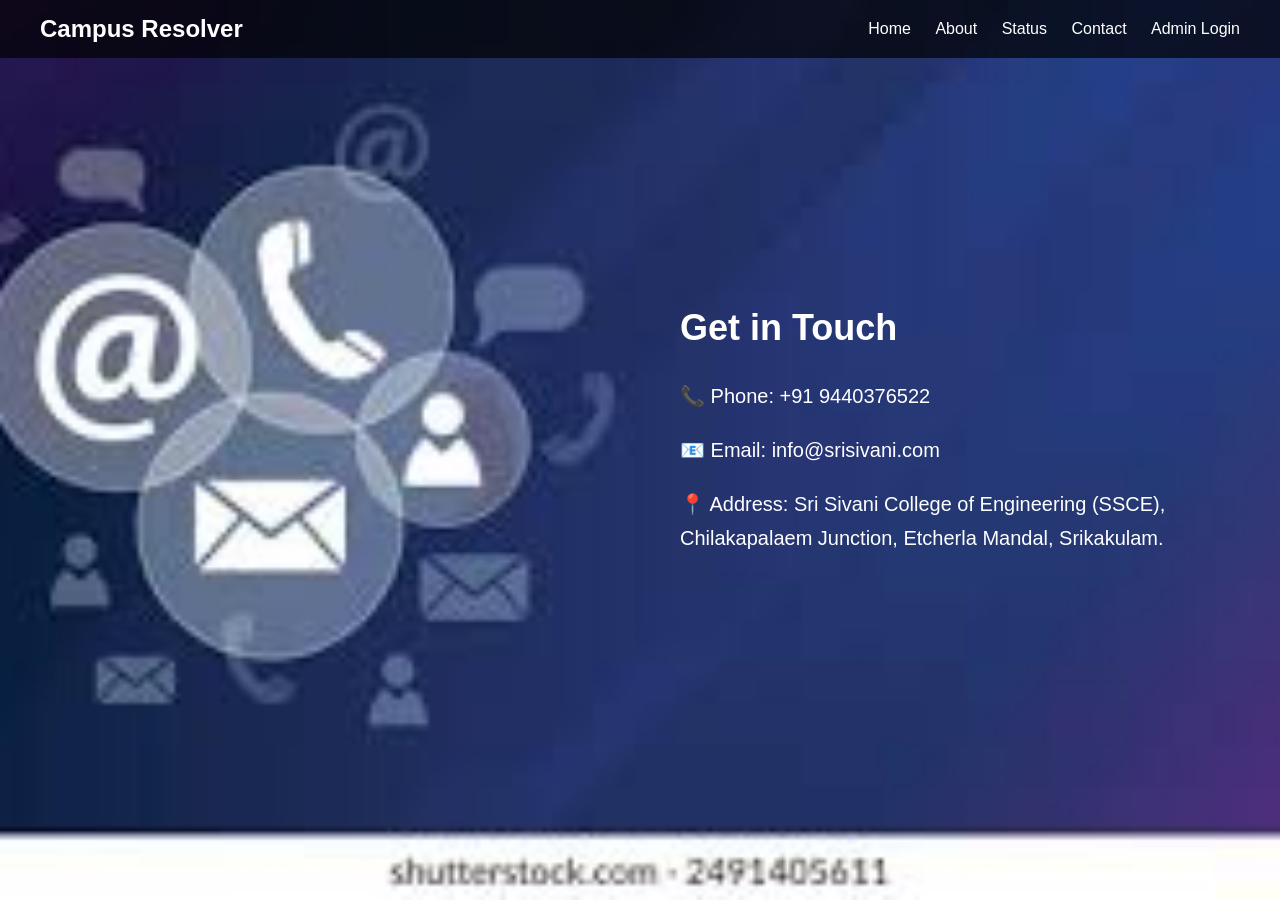
<file: contact.html>
<!DOCTYPE html>
<html lang="en">
<head>
<meta charset="UTF-8">
<meta name="viewport" content="width=device-width, initial-scale=1.0">
<title>Contact - Campus Resolver</title>
<link rel="stylesheet" href="contact.css">
</head>

<body>

<!-- NAVBAR -->
<div class="navbar">
<h2>Campus Resolver</h2>
<div class="menu">
<a href="index.html">Home</a>
<a href="about.html">About</a>
<a href="status.html">Status</a>
<a href="contact.html">Contact</a>
<a href="admin-login.html" id="admin-link">Admin Login</a>
</div>
</div>

<!-- CONTACT SECTION -->
<div class="contact-wrapper">

<div class="contact-content">
<h1 class="main-heading">Get in Touch</h1>

<p>📞 Phone: +91 9440376522</p>
<p>📧 Email: info@srisivani.com</p>
<p>📍 Address: Sri Sivani College of Engineering (SSCE), 
Chilakapalaem Junction, Etcherla Mandal, Srikakulam.</p>

</div>

</div>

</body>
</html>
</file>
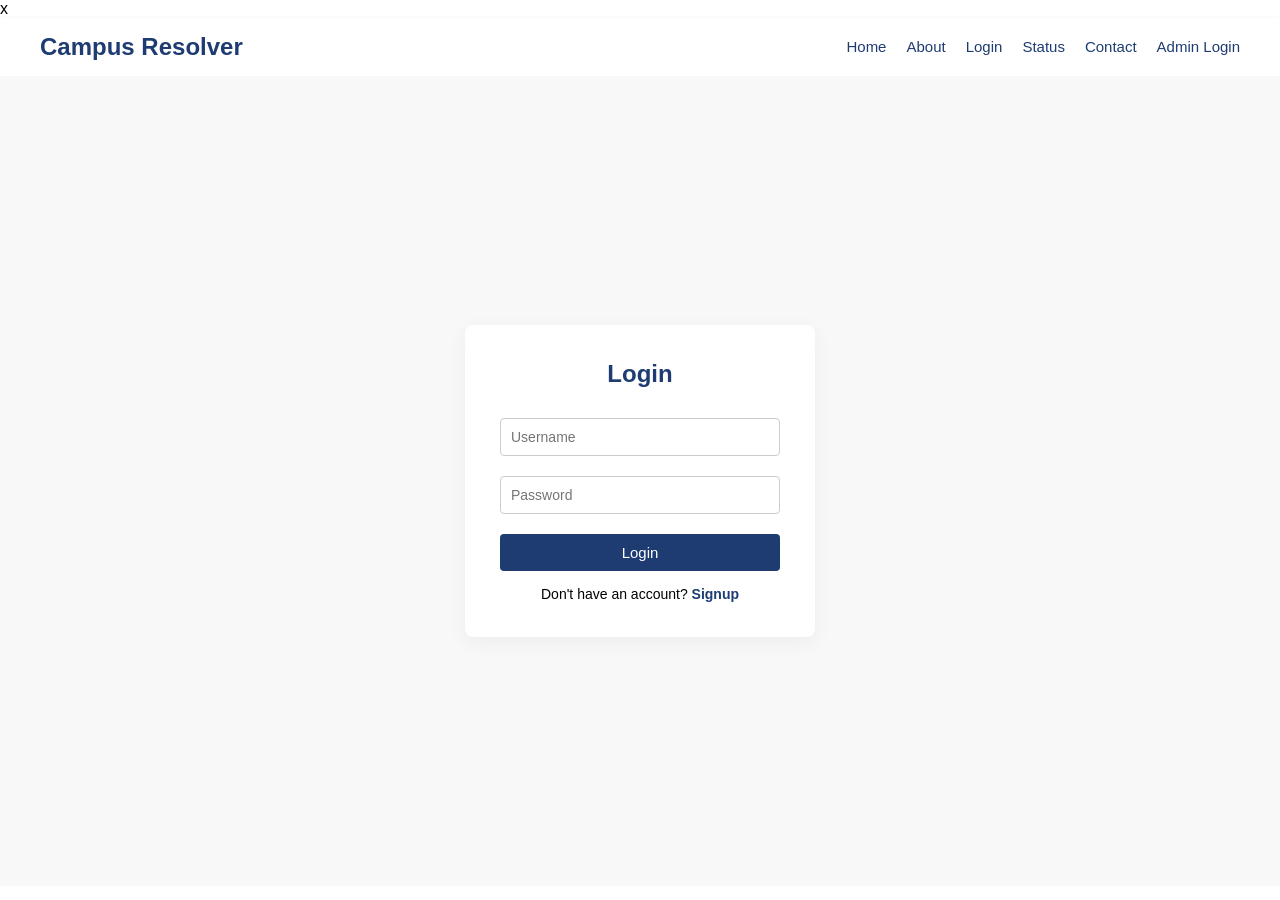
<file: login.html>
x<!DOCTYPE html>
<html lang="en">
<head>
<meta charset="UTF-8">
<meta name="viewport" content="width=device-width, initial-scale=1.0">
<title>Login - Campus Resolver</title>
<link rel="stylesheet" href="login.css">
</head>
<body>

<!-- NAVBAR -->
<header class="navbar">
  <h2 class="logo">Campus Resolver</h2>
  <nav>
    <ul class="nav-links">
      <li><a href="index.html">Home</a></li>
      <li><a href="about.html">About</a></li>
      <li><a href="login.html">Login</a></li>
      <li><a href="status.html">Status</a></li>
      <li><a href="contact.html">Contact</a></li>
      <a href="admin-login.html" id="admin-link">Admin Login</a>
    </ul>
  </nav>
</header>

<!-- LOGIN / SIGNUP SECTION -->
<section class="auth-section">
  <div class="auth-box">

    <!-- LOGIN FORM -->
    <form id="loginForm">
      <h2>Login</h2>
      <input type="text" placeholder="Username" required>
      <input type="password" placeholder="Password" required>
      <button type="submit">Login</button>
      <p>Don't have an account? <a href="#" onclick="showSignup()">Signup</a></p>
    </form>

    <!-- SIGNUP FORM -->
    <form id="signupForm" style="display:none;">
      <h2>Signup</h2>
      <input type="text" placeholder="Full Name" required>
      <input type="email" placeholder="Email" required>
      <input type="text" placeholder="Username" required>
      <input type="password" placeholder="Password" required>
      <button type="submit">Signup</button>
      <p>Already have an account? <a href="#" onclick="showLogin()">Login</a></p>
    </form>

  </div>
</section>

<script>
// Toggle Forms
function showSignup(){
  document.getElementById("loginForm").style.display="none";
  document.getElementById("signupForm").style.display="block";
}

function showLogin(){
  document.getElementById("signupForm").style.display="none";
  document.getElementById("loginForm").style.display="block";
}

// Login Redirect Logic
document.getElementById("loginForm").addEventListener("submit", function(e){
  e.preventDefault();
  let username = this.querySelector("input[type='text']").value;
  localStorage.setItem("loggedUser", username);
  window.location.href = "report.html";
});
</script>
<script type="module">
  // Import the functions you need from the SDKs you need
  import { initializeApp } from "https://www.gstatic.com/firebasejs/12.10.0/firebase-app.js";
  // TODO: Add SDKs for Firebase products that you want to use
  // https://firebase.google.com/docs/web/setup#available-libraries

  // Your web app's Firebase configuration
  const firebaseConfig = {
    apiKey: "AIzaSyD3JeA2KJVN4qxokOTmYvzv4FukME6_saQ",
    authDomain: "aws-project-25a8a.firebaseapp.com",
    projectId: "aws-project-25a8a",
    storageBucket: "aws-project-25a8a.firebasestorage.app",
    messagingSenderId: "867531077229",
    appId: "1:867531077229:web:aac26827d0b13a8f1eb164"
  };

  // Initialize Firebase
  const app = initializeApp(firebaseConfig);
  if(!email || !password){
    alert("Fill all fields");
    return;
  }

  const q = query(
    collection(db,"users"),
    where("email","==",email),
    where("password","==",password)
  );

  const snap = await getDocs(q);

  if(!snap.empty){
    localStorage.setItem("loggedIn","true");
    localStorage.setItem("userEmail",email);
    alert("Login Successful");
    window.location="home.html";
  }else{
    alert("Invalid Credentials");
  }

</script>

</body>
</html>
</file>
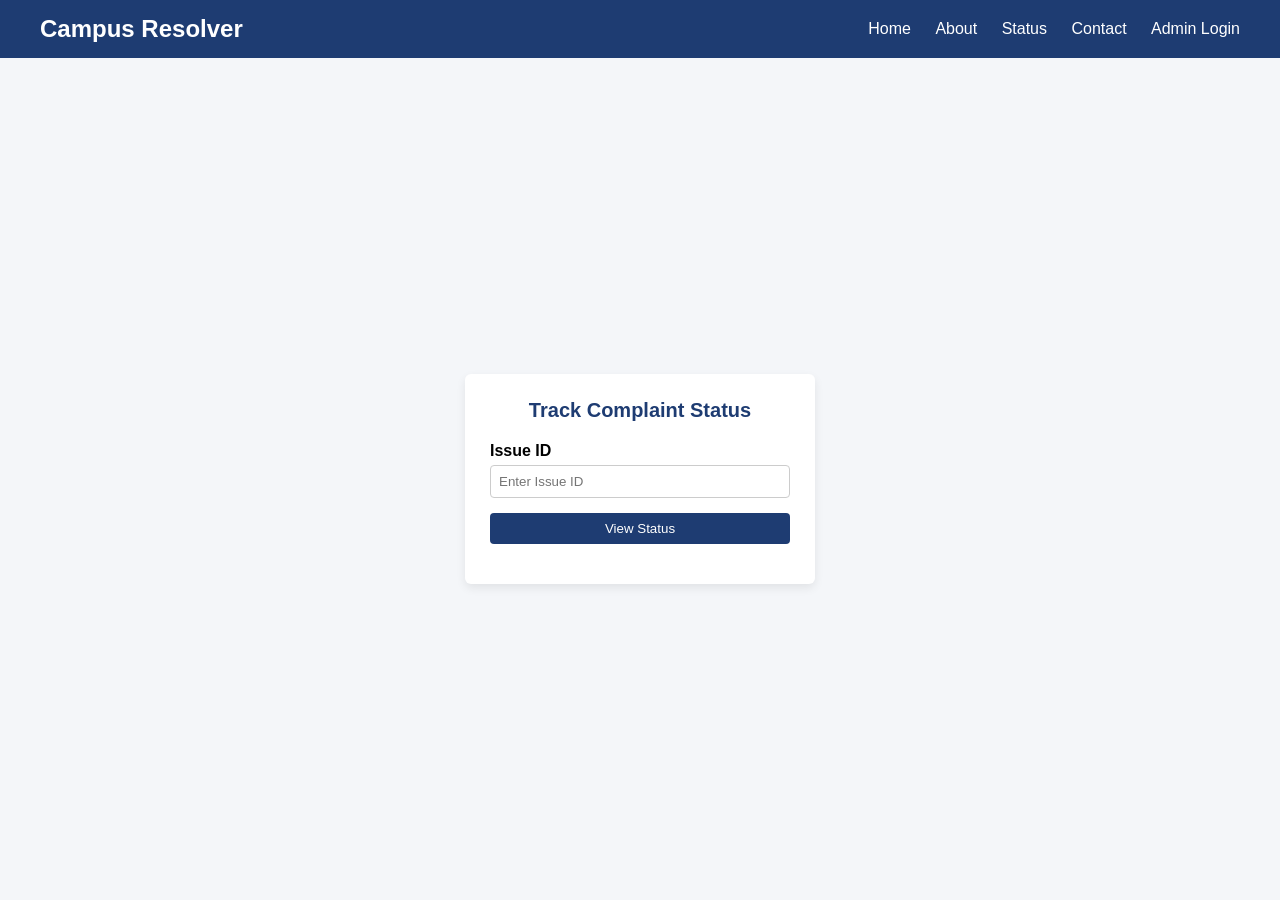
<file: status.html>
<!DOCTYPE html>
<html>
<head>
<title>Check Status - Campus Resolver</title>
<link rel="stylesheet" href="status.css">
<meta name="viewport" content="width=device-width, initial-scale=1.0">
</head>

<body>

<div class="navbar">
<h2>Campus Resolver</h2>
<div class="menu">
<a href="index.html">Home</a>
<a href="about.html">About</a>
<a href="status.html">Status</a>
<a href="contact.html">Contact</a>
<a href="admin-login.html" id="admin-link">Admin Login</a>

</div>
</div>

<div class="form-container">
<div class="form-card">

<h1>Track Complaint Status</h1>

<label>Issue ID</label>
<input type="text" id="trackId" placeholder="Enter Issue ID">

<button onclick="checkStatus()" class="submit-btn">
View Status
</button>

<p id="statusResult"></p>

</div>
</div>

<script>
function checkStatus(){

let id = document.getElementById("trackId").value.trim();
let result = document.getElementById("statusResult");

result.innerHTML = "";

if(id === ""){
result.innerHTML = "Please fill out this field.";
result.style.color = "red";
return;
}

let dummyData = {
"CR001": "Pending",
"CR002": "In Progress",
"CR003": "Resolved"
};

if(dummyData[id]){

if(dummyData[id] === "Pending"){
result.innerHTML = "Status: Pending";
result.style.color = "orange";
}
else if(dummyData[id] === "In Progress"){
result.innerHTML = "Status: In Progress";
result.style.color = "#007bff";
}
else if(dummyData[id] === "Resolved"){
result.innerHTML = "Status: Resolved";
result.style.color = "green";
}

}
else{
result.innerHTML = "Invalid Issue ID.";
result.style.color = "red";
}

}
</script>

</body>
</html>
</file>
<file: contact.css>
*{
margin:0;
padding:0;
box-sizing:border-box;
font-family:Arial, sans-serif;
}

/* BACKGROUND IMAGE */
body{
background: url("contact.jpeg") no-repeat center center/cover;
height:100vh;
color:white;
}

/* NAVBAR */
.navbar{
background:rgba(0,0,0,0.7);
padding:15px 40px;
display:flex;
justify-content:space-between;
align-items:center;
color:white;
}

.menu a{
color:white;
text-decoration:none;
margin-left:20px;
font-size:16px;
}

.menu a:hover{
text-decoration:underline;
}

/* CONTACT WRAPPER */
.contact-wrapper{
display:flex;
justify-content:flex-end;
align-items:center;
height:85vh;
padding-right:100px;
text-align:left;
}

/* CONTACT CONTENT */
.contact-content{
max-width:500px;
}

/* HEADING */
.main-heading{
font-size:36px;
margin-bottom:30px;
font-weight:bold;
}

/* DETAILS */
.contact-content p{
font-size:20px;
margin-bottom:20px;
line-height:1.7;
}
</file>
<file: login.css>
/* RESET */
* {
  margin: 0;
  padding: 0;
  box-sizing: border-box;
  font-family: 'Segoe UI', sans-serif;
}

/* NAVBAR */
.navbar {
  background: #fff;
  color: #1e3c72;
  padding: 15px 40px;
  display: flex;
  justify-content: space-between;
  align-items: center;
  box-shadow: 0 2px 6px rgba(0,0,0,0.1);
}

.nav-links {
  list-style: none;
  display: flex;
  gap: 20px;
}

.nav-links a {
  color: #1e3c72;
  text-decoration: none;
  font-size: 15px;
  transition: 0.3s;
}

.nav-links a:hover {
  color: #2a5298;
}

/* AUTH SECTION */
.auth-section {
  height: 90vh;
  display: flex;
  justify-content: center;
  align-items: center;
  background: #f8f8f8; /* simple light background */
}

.auth-box {
  background: #fff;
  padding: 35px;
  width: 350px;
  border-radius: 8px;
  box-shadow: 0 5px 20px rgba(0,0,0,0.05);
}

.auth-box h2 {
  text-align: center;
  margin-bottom: 20px;
  color: #1e3c72;
}

.auth-box input {
  width: 100%;
  padding: 10px;
  margin: 10px 0;
  border: 1px solid #ccc;
  border-radius: 4px;
  font-size: 14px;
}

.auth-box button {
  width: 100%;
  padding: 10px;
  background: #1e3c72;
  color: white;
  border: none;
  border-radius: 4px;
  cursor: pointer;
  margin-top: 10px;
  font-size: 15px;
  transition: 0.3s;
}

.auth-box button:hover {
  background: #2a5298;
}

.auth-box p {
  margin-top: 15px;
  font-size: 14px;
  text-align: center;
}

.auth-box a {
  color: #1e3c72;
  font-weight: 600;
  text-decoration: none;
}

.auth-box a:hover {
  text-decoration: underline;
}

/* RESPONSIVE */
@media(max-width:768px){
  .navbar {
    flex-direction: column;
    gap: 10px;
  }
  .nav-links {
    flex-direction: column;
    gap: 10px;
  }
  .auth-box {
    width: 90%;
  }
}
</file>
<file: status.css>
*{
margin:0;
padding:0;
box-sizing:border-box;
font-family:Arial, sans-serif;
}

/* NAVBAR */
.navbar{
background:#1e3c72;
padding:15px 40px;
display:flex;
justify-content:space-between;
align-items:center;
color:white;
}

.menu a{
color:white;
text-decoration:none;
margin-left:20px;
}

.menu a:hover{
text-decoration:underline;
}

/* BODY */
body{
background:#f4f6f9;
display:flex;
flex-direction:column;
min-height:100vh;
}

/* PERFECT CENTER */
.form-container{
flex:1; /* fills remaining space */
display:flex;
justify-content:center;
align-items:center; /* exact vertical center */
}

/* CARD */
.form-card{
width:350px;
background:white;
padding:25px;
border-radius:6px;
box-shadow:0 4px 10px rgba(0,0,0,0.08);
text-align:center;
}

h1{
margin-bottom:20px;
font-size:20px;
color:#1e3c72;
}

label{
display:block;
text-align:left;
margin-bottom:5px;
font-weight:bold;
}

input{
width:100%;
padding:8px;
border:1px solid #ccc;
margin-bottom:15px;
border-radius:4px;
}

.submit-btn{
width:100%;
padding:8px;
background:#1e3c72;
color:white;
border:none;
border-radius:4px;
cursor:pointer;
}

.submit-btn:hover{
background:#16305a;
}

#statusResult{
margin-top:15px;
font-weight:bold;
font-size:15px;
}
</file>
